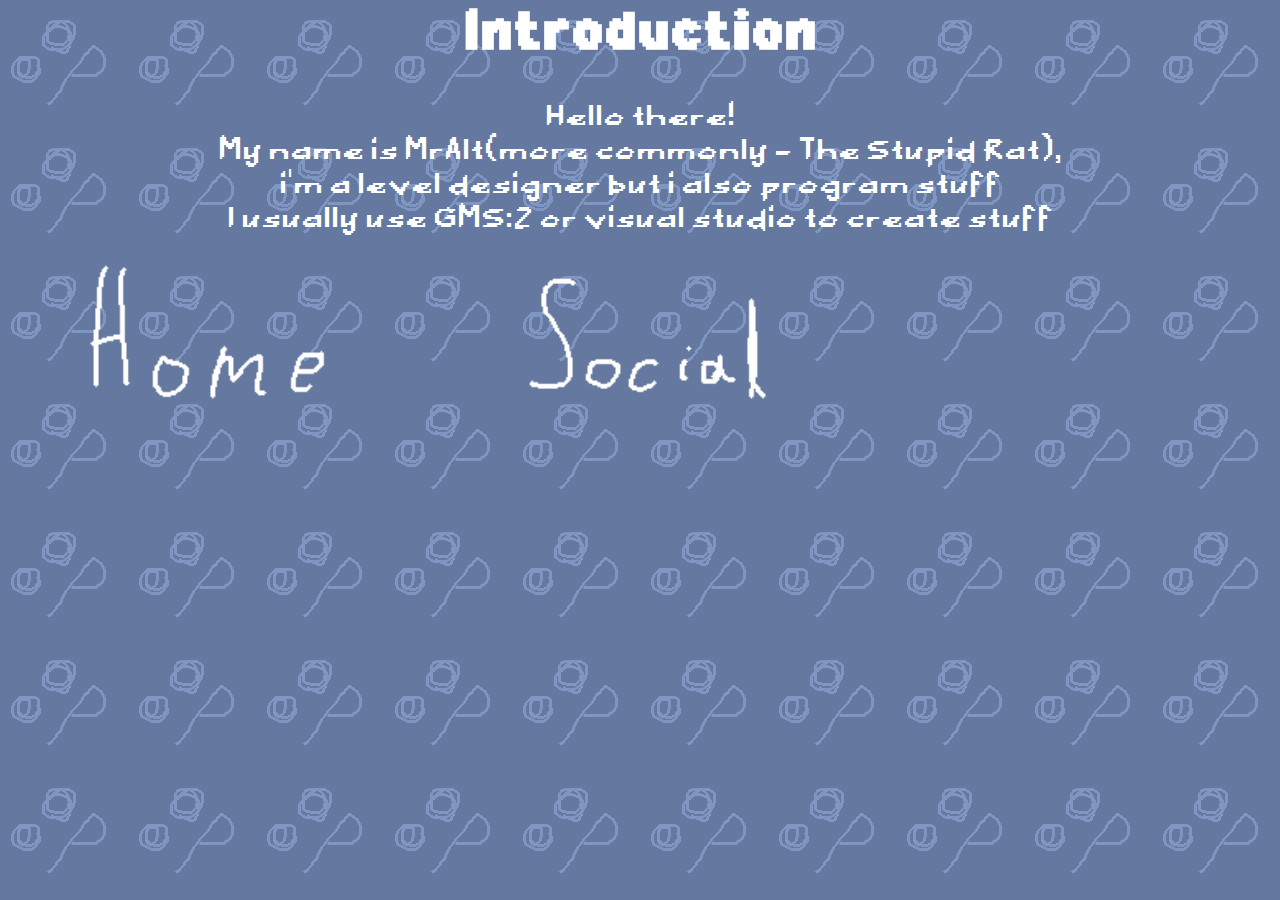
<file: index.html>
<html>
    
    <head>
        <link rel="stylesheet" href="styles.css">
          <h1>Introduction</h1>
          <div>Hello there!</div>
          <div>My name is MrAlt(more commonly - The Stupid Rat),</div>
          <div>i'm a level designer but i also program stuff</div>
          <div>I usually use GMS:2 or visual studio to create stuff</div>
    </head>
    
    <body>
 <div class = "row">
    <div class = "column">    
        <a href="https://thedumcoder.github.io/"><img src="buttons2.png" alt="HOME" style="width:100%"></a>
    </div>
      <div class = "column">
        <a href="https://thedumcoder.github.io/index_socials.html"><img src="buttons1.png" alt="SOCIALS" style="width:100%"></a>        
      </div>        
   </div>        
    </body>

</html>
</file>
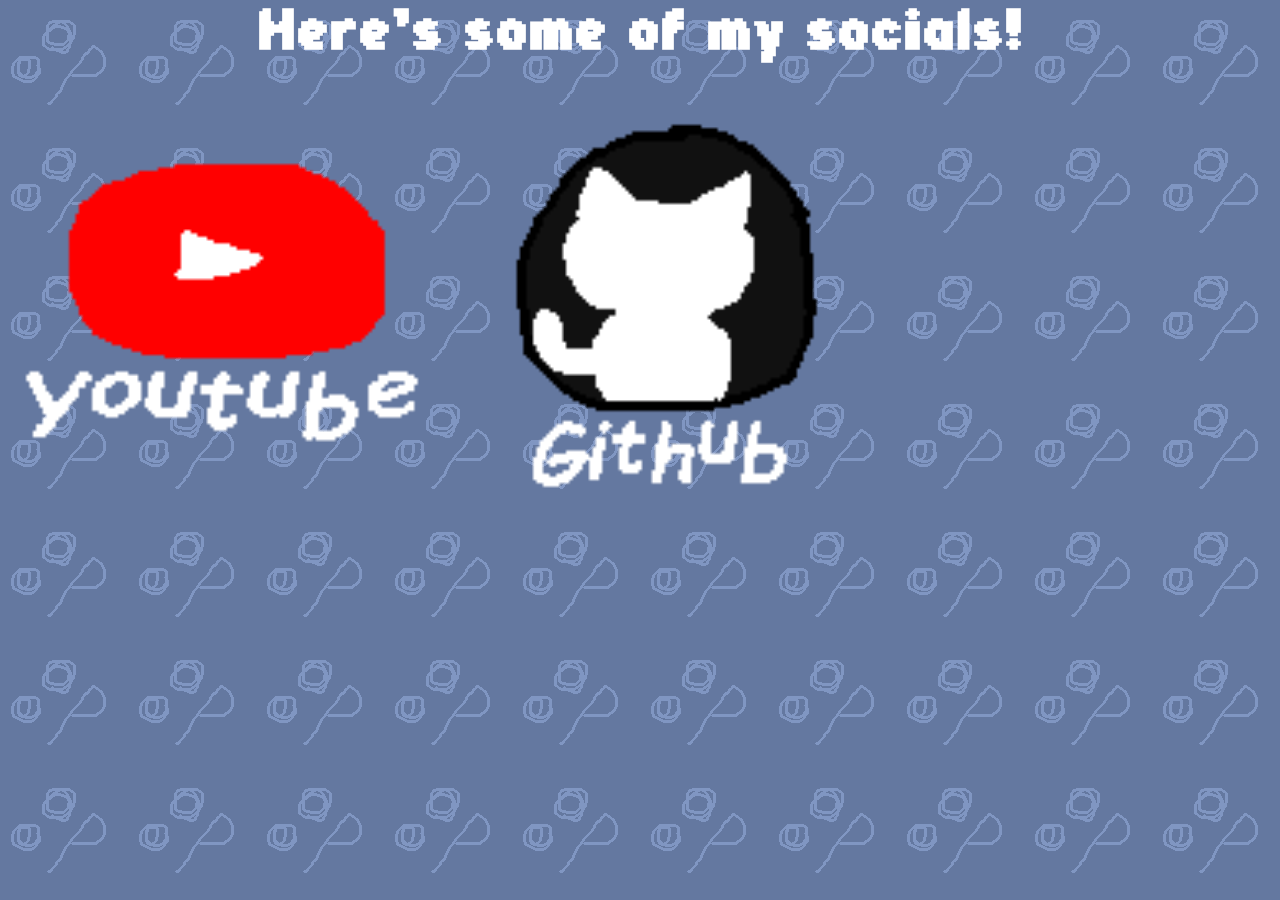
<file: index_socials.html>
<html>
    <head>
        <link rel="stylesheet" href="styles.css">
        <h1>Here's some of my socials!</h1>
    </head>
    
    <body>   
  <div class = "row">
    <div class = "column">    
        <a href="https://www.youtube.com/@MrAlt-"><img src="youtube.png" alt="YOUTUBE" style="width:100%"></a>
    </div>
      <div class = "column">
        <a href="https://github.com/TheDumCoder/"><img src="github.png" alt="GITHUB" style="width:100%"></a>        
      </div>        
   </div>
    </body>
</html>
</file>
<file: styles.css>
/* Main */
body{
    background-image: url(bg.png);
    background-color: #0000;
    background-repeat: repeat;
    animation: scrollBackground 120s linear infinite;
}

@keyframes scrollBackground
  {
    0%
      {
        background-position: 0 0;
      }
      100%
      {
        background-position: 600px 600px;
      }
  }
    

div{
  font-family: Maintext;
  color: white;
  text-align: center; 
  font-size: 32;   
}

h1{
  font-family: Titletext;
  color: white;
  text-align: center;  
  font-size: 53;
}

img {
  display: block;
  margin: auto;
  width: 50%;
}

/* The side shit */
@font-face{
    font-family: Maintext;
     src: url(fnt_1.ttf);
}

@font-face{
    font-family: Titletext;
     src: url(fnt_2.ttf);
}

.row {
  display: flex;
}

.row::after {
  content: "";
  clear: both;
  display: table;
}

.column {
  float: left;
  width: 33.33%;
  padding: 5px;
}
</file>
